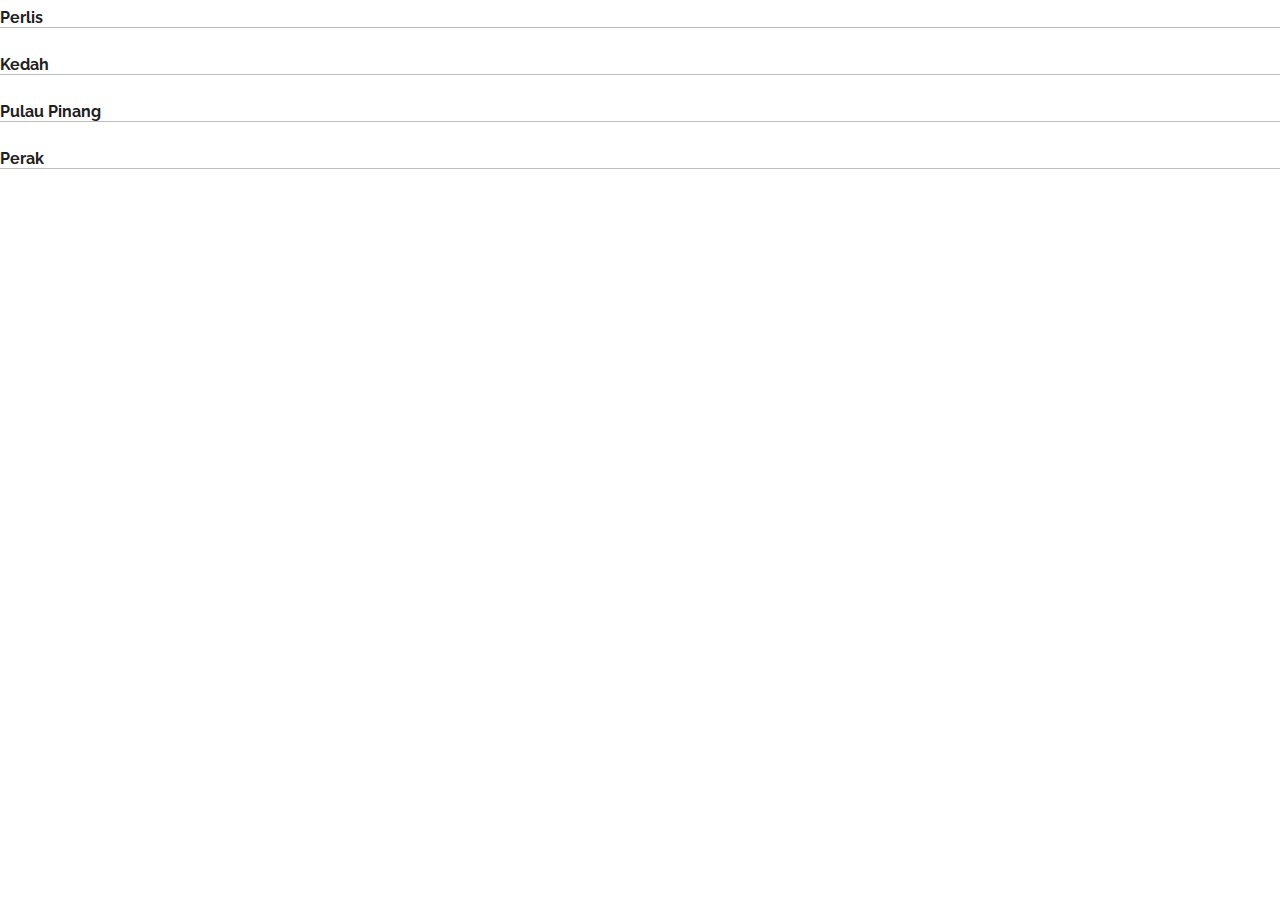
<file: Cards.html>
<link rel="stylesheet" type="text/css" href="css/content.css"/>
<link rel="stylesheet" href="https://fonts.googleapis.com/css?family=Raleway"/>

<body>
<div class="section-title">Perlis<br/></div>

<div class="panel-content">
<div class="section-title">Jeruk Maman</div>
<div class="main-content">
<img src="./Assets/20.jpg"></img>
</div>
</div>

<div class="panel-content">
<div class="section-title">Kuih Karas</div>
<div class="main-content">
<img src="./Assets/21.jpg"></img>
</div>
</div>

<div class="panel-content">
<div class="section-title">Nasi Ulam</div>
<div class="main-content">
<img src="./Assets/22.jpg"></img>
</div>
</div>

<div class="panel-content">
<div class="section-title">Pulut Harum Manis</div>
<div class="main-content">
<img src="./Assets/23.jpg"></img>
</div>
</div>

<div class="panel-content">
<div class="section-title">Pekasam Puyu</div>
<div class="main-content">
<img src="./Assets/24.jpg"></img>
</div>
</div>

<div class="section-title"><br/>Kedah<br/></div>

<div class="panel-content">
<div class="section-title">Cucur Peneram</div>
<div class="main-content">
<img src="./Assets/28.jpg"></img>
</div>
</div>

<div class="panel-content">
<div class="section-title">Gedung Chak</div>
<div class="main-content">
<img src="./Assets/29.jpg"></img>
</div>
</div>

<div class="panel-content">
<div class="section-title">Gulai Batang Pisang</div>
<div class="main-content">
<img src="./Assets/30.jpg"></img>
</div>
</div>

<div class="panel-content">
<div class="section-title">Gulai Siam</div>
<div class="main-content">
<img src="./Assets/31.jpg"></img>
</div>
</div>

<div class="panel-content">
<div class="section-title">Kuih Bunga Pudak</div>
<div class="main-content">
<img src="./Assets/32.jpg"></img>
</div>
</div>

<div class="panel-content">
<div class="section-title">Kuih Cucur Jawa</div>
<div class="main-content">
<img src="./Assets/33.jpg"></img>
</div>
</div>

<div class="panel-content">
<div class="section-title">Kuih Dangai</div>
<div class="main-content">
<img src="./Assets/34.jpg"></img>
</div>
</div>

<div class="panel-content">
<div class="section-title">Peknga</div>
<div class="main-content">
<img src="./Assets/35.jpg"></img>
</div>
</div>

<div class="panel-content">
<div class="section-title">Ubi Telampong</div>
<div class="main-content">
<img src="./Assets/36.jpg"></img>
</div>
</div>

<div class="section-title"><br/>Pulau Pinang<br/></div>

<div class="panel-content">
<div class="section-title">Laksa Penang</div>
<div class="main-content">
<img src="./Assets/25.jpg"></img>
</div>
</div>

<div class="panel-content">
<div class="section-title">Nasi Kandar</div>
<div class="main-content">
<img src="./Assets/26.jpg"></img>
</div>
</div>

<div class="panel-content">
<div class="section-title">Pasembor</div>
<div class="main-content">
<img src="./Assets/27.jpg"></img>
</div>
</div>

<div class="section-title"><br/>Perak<br/></div>

<div class="panel-content">
<div class="section-title first">Bubur Anak Lebah</div>
<div class="main-content">
<img src="./Assets/0.jpg"></img>
</div>
</div>

<div class="panel-content">
<div class="section-title">Dadar Telur Ikan Loma</div>
<div class="main-content">
<img src="./Assets/1.jpg"></img>
</div>
</div>

<div class="panel-content">
<div class="section-title">Daging Masak Hitam</div>
<div class="main-content">
<img src="./Assets/2.jpg"></img>
</div>
</div>

<div class="panel-content">
<div class="section-title">Gulai Kemahang</div>
<div class="main-content">
<img src="./Assets/3.jpg"></img>
</div>
</div>

<div class="panel-content">
<div class="section-title">Gulai Lemak Pucuk Asam Gelugur</div>
<div class="main-content">
<img src="./Assets/4.jpg"></img>
</div>
</div>

<div class="panel-content">
<div class="section-title">Gulai Tempoyak</div>
<div class="main-content">
<img src="./Assets/5.jpg"></img>
</div>
</div>

<div class="panel-content">
<div class="section-title">Ikan Masak Belotak</div>
<div class="main-content">
<img src="./Assets/6.jpg"></img>
</div>
</div>

<div class="panel-content">
<div class="section-title">Ikan Pindang Daun Seniar</div>
<div class="main-content">
<img src="./Assets/7.jpg"></img>
</div>
</div>

<div class="panel-content">
<div class="section-title">Kebebe</div>
<div class="main-content">
<img src="./Assets/8.jpg"></img>
</div>
</div>

<div class="panel-content">
<div class="section-title">Kelamai</div>
<div class="main-content">
<img src="./Assets/9.jpg"></img>
</div>
</div>

<div class="panel-content">
<div class="section-title">Kuih Cecemek</div>
<div class="main-content">
<img src="./Assets/10.jpg"></img>
</div>
</div>

<div class="panel-content">
<div class="section-title">Kuih Kalakatar</div>
<div class="main-content">
<img src="./Assets/11.jpg"></img>
</div>
</div>

<div class="panel-content">
<div class="section-title">Kuih Kandar</div>
<div class="main-content">
<img src="./Assets/12.jpg"></img>
</div>
</div>

<div class="panel-content">
<div class="section-title">Kuih Limas</div>
<div class="main-content">
<img src="./Assets/13.jpg"></img>
</div>
</div>

<div class="panel-content">
<div class="section-title">Laksa Kuala</div>
<div class="main-content">
<img src="./Assets/14.jpg"></img>
</div>
</div>

<div class="panel-content">
<div class="section-title">Nasi Lemuni</div>
<div class="main-content">
<img src="./Assets/15.jpg"></img>
</div>
</div>

<div class="panel-content">
<div class="section-title">Pais Ikan Keramat</div>
<div class="main-content">
<img src="./Assets/16.jpg"></img>
</div>
</div>

<div class="panel-content">
<div class="section-title">Penjan Ubi Kayu</div>
<div class="main-content">
<img src="./Assets/17.jpg"></img>
</div>
</div>

<div class="panel-content">
<div class="section-title">Rendang Tok</div>
<div class="main-content">
<img src="./Assets/18.jpg"></img>
</div>
</div>

<div class="panel-content">
<div class="section-title">Serawa Kuinin</div>
<div class="main-content">
<img src="./Assets/19.jpg"></img>
</div>
</div>

</body>


<script>
var limit = parseInt(window.localStorage.level) * 2 + 4;
var cards = document.getElementsByClassName("panel-content");

if (limit > cards.length) limit = cards.length;

for (var i = 0; i != limit; i++)
{
    cards[i].id = i;
}

for (var i = 0; i != limit; i++)
{
    document.getElementById("" + i).style.display = "block";
}
</script>
</file>
<file: css/content.css>
body
{
    font-family: "Raleway";
    color: #757575;
    margin: 0px;
    padding: 0px;
    margin: 0px;
    //display: flex;
    //background-color: pink;
}

.section-title
{
    padding: 0px;
    font-size: 1rem;
    border-bottom: 1px solid #bdbdbd;
    font-weight: bold;
    color: #212121;
    margin: 8px 0px;
    display: block;
    //width: 100%;
    //text-align: center;
}

.first
{
    margin-top: 0px;
}

.main-content
{
    //width: 100%;
    //height: 100%;
    //padding: 8px;
}

img
{
    width: 200px;
    height: 200px;
    margin: 0px auto;
    border-radius: 8px;
}

.panel-content
{
    border: none;
    display: block
    //padding: auto;
    margin: 4px;
    //width: 100%;
    display: none;
}

a
{
    font-style: bold;
    color: #2196f3;
    text-decoration: none;
}
</file>
